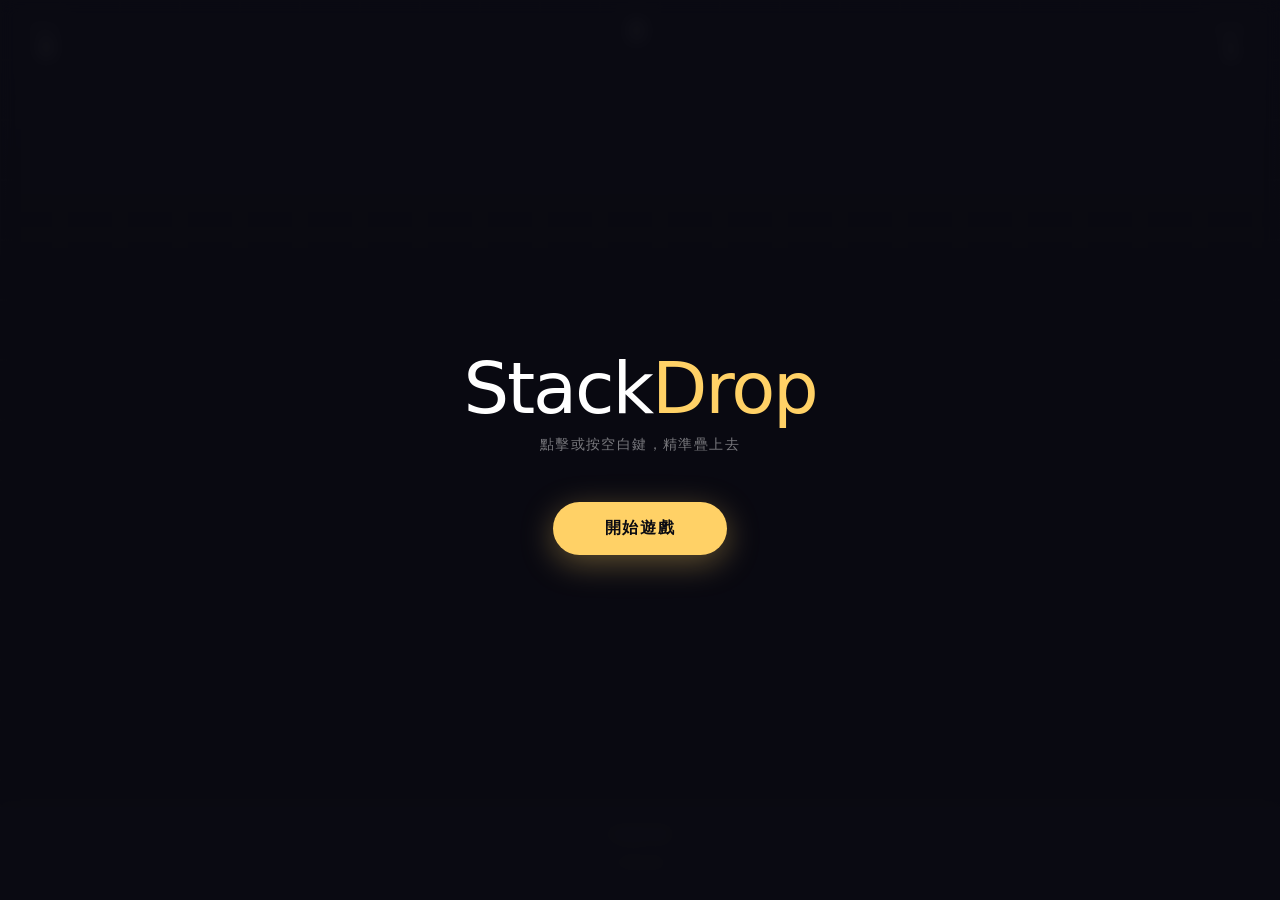
<file: index.html>
<!DOCTYPE html>
<html lang="zh-TW">
<head>
  <meta charset="UTF-8" />
  <meta name="viewport" content="width=device-width, initial-scale=1.0, user-scalable=no" />
  <title>Stack Drop</title>
  <style>
    /* ── Reset & Base ── */
    *, *::before, *::after { box-sizing: border-box; margin: 0; padding: 0; }
    html, body {
      width: 100%; height: 100%; overflow: hidden;
      background: #0a0a12;
      font-family: 'Segoe UI', system-ui, sans-serif;
      touch-action: none;
      user-select: none;
      -webkit-user-select: none;
    }

    /* ── Canvas ── */
    #game-canvas {
      display: block;
      position: absolute;
      top: 0; left: 0;
    }

    /* ── HUD ── */
    #hud {
      position: fixed;
      top: 0; left: 0; right: 0;
      display: flex;
      align-items: center;
      justify-content: space-between;
      padding: 18px 28px 0;
      pointer-events: none;
      z-index: 10;
    }
    .hud-block {
      display: flex;
      flex-direction: column;
      align-items: center;
      gap: 2px;
    }
    .hud-label {
      font-size: 10px;
      font-weight: 600;
      letter-spacing: 0.18em;
      text-transform: uppercase;
      color: rgba(255,255,255,0.35);
    }
    .hud-value {
      font-size: 28px;
      font-weight: 300;
      letter-spacing: -0.02em;
      color: #fff;
      font-variant-numeric: tabular-nums;
      line-height: 1;
    }
    #combo-display {
      font-size: 13px;
      font-weight: 600;
      letter-spacing: 0.12em;
      text-transform: uppercase;
      color: #ffd166;
      opacity: 0;
      transition: opacity 0.3s;
      min-height: 18px;
    }

    /* ── 覆蓋層：開始 / 結束 ── */
    .overlay {
      position: fixed;
      inset: 0;
      display: flex;
      flex-direction: column;
      align-items: center;
      justify-content: center;
      gap: 0;
      z-index: 20;
      background: rgba(10,10,18,0.92);
      backdrop-filter: blur(8px);
      -webkit-backdrop-filter: blur(8px);
      transition: opacity 0.4s;
    }
    .overlay.hidden {
      opacity: 0;
      pointer-events: none;
    }

    .overlay-title {
      font-size: clamp(36px, 8vw, 72px);
      font-weight: 200;
      letter-spacing: -0.03em;
      color: #fff;
      margin-bottom: 6px;
      text-align: center;
    }
    .overlay-title span { color: #ffd166; }

    .overlay-sub {
      font-size: 14px;
      color: rgba(255,255,255,0.45);
      letter-spacing: 0.1em;
      margin-bottom: 48px;
      text-align: center;
    }

    .big-btn {
      padding: 16px 52px;
      border-radius: 999px;
      border: none;
      background: #ffd166;
      color: #0a0a12;
      font-size: 16px;
      font-weight: 700;
      letter-spacing: 0.1em;
      text-transform: uppercase;
      cursor: pointer;
      pointer-events: all;
      transition: transform 0.15s, box-shadow 0.15s;
      box-shadow: 0 8px 32px rgba(255,209,102,0.35);
    }
    .big-btn:hover { transform: translateY(-3px); box-shadow: 0 14px 40px rgba(255,209,102,0.45); }
    .big-btn:active { transform: translateY(0); }

    /* 結束畫面專屬 */
    #end-screen { display: none; }
    #end-screen.visible { display: flex; }

    .end-score-big {
      font-size: clamp(64px, 14vw, 120px);
      font-weight: 200;
      letter-spacing: -0.04em;
      color: #fff;
      line-height: 1;
      margin-bottom: 4px;
    }
    .end-score-label {
      font-size: 12px;
      letter-spacing: 0.2em;
      text-transform: uppercase;
      color: rgba(255,255,255,0.4);
      margin-bottom: 8px;
    }
    .end-best {
      font-size: 15px;
      color: #ffd166;
      letter-spacing: 0.08em;
      margin-bottom: 48px;
    }
    .end-reason {
      font-size: 13px;
      color: rgba(255,255,255,0.35);
      letter-spacing: 0.08em;
      margin-bottom: 40px;
    }

    /* 排行榜 */
    #leaderboard-panel {
      position: fixed;
      bottom: 0; left: 0; right: 0;
      background: rgba(255,255,255,0.04);
      border-top: 1px solid rgba(255,255,255,0.08);
      padding: 20px 28px 28px;
      z-index: 10;
      pointer-events: none;
    }
    .lb-title {
      font-size: 10px;
      font-weight: 600;
      letter-spacing: 0.2em;
      text-transform: uppercase;
      color: rgba(255,255,255,0.3);
      margin-bottom: 12px;
      text-align: center;
    }
    .lb-list {
      display: flex;
      justify-content: center;
      gap: 32px;
      flex-wrap: wrap;
    }
    .lb-item {
      display: flex;
      flex-direction: column;
      align-items: center;
      gap: 2px;
    }
    .lb-rank {
      font-size: 10px;
      color: rgba(255,255,255,0.25);
      letter-spacing: 0.1em;
    }
    .lb-score {
      font-size: 20px;
      font-weight: 300;
      color: rgba(255,255,255,0.7);
      font-variant-numeric: tabular-nums;
    }
    .lb-item.gold .lb-score { color: #ffd166; font-weight: 600; }
    .lb-item.silver .lb-score { color: #c0c0c0; }
    .lb-item.bronze .lb-score { color: #cd7f32; }

    /* 完美提示文字 */
    #perfect-text {
      position: fixed;
      top: 50%;
      left: 50%;
      transform: translate(-50%, -50%);
      font-size: 32px;
      font-weight: 700;
      letter-spacing: 0.15em;
      text-transform: uppercase;
      color: #ffd166;
      text-shadow: 0 0 40px rgba(255,209,102,0.6);
      pointer-events: none;
      opacity: 0;
      z-index: 30;
    }

    /* 切掉提示 */
    #chop-text {
      position: fixed;
      top: 45%;
      left: 50%;
      transform: translate(-50%, -50%);
      font-size: 20px;
      font-weight: 600;
      letter-spacing: 0.1em;
      color: #ff6b6b;
      pointer-events: none;
      opacity: 0;
      z-index: 30;
    }

    /* 道具橫幅 */
    #item-banner {
      position: fixed;
      bottom: 140px;
      left: 50%;
      transform: translateX(-50%) translateY(20px);
      text-align: center;
      pointer-events: none;
      z-index: 34;
      opacity: 0;
      transition: opacity 0.15s, transform 0.15s;
      background: rgba(10,10,18,0.82);
      border-radius: 16px;
      padding: 12px 28px 14px;
      border: 1px solid rgba(255,255,255,0.1);
      backdrop-filter: blur(8px);
      min-width: 180px;
    }
    #item-banner.item-show {
      opacity: 1;
      transform: translateX(-50%) translateY(0);
      transition: opacity 0.18s cubic-bezier(0.34,1.56,0.64,1),
                  transform 0.22s cubic-bezier(0.34,1.56,0.64,1);
    }
    #item-banner.item-hidden {
      opacity: 0;
      transform: translateX(-50%) translateY(16px);
      transition: opacity 0.25s ease, transform 0.25s ease;
    }
    .ib-label {
      font-size: 9px;
      font-weight: 700;
      letter-spacing: 0.22em;
      text-transform: uppercase;
      color: rgba(255,255,255,0.4);
      margin-bottom: 4px;
    }
    .ib-name {
      font-size: 20px;
      font-weight: 700;
      letter-spacing: 0.04em;
      text-shadow: 0 0 18px currentColor;
    }

    /* 升級橫幅 */
    #level-banner {
      position: fixed;
      top: 50%;
      left: 50%;
      transform: translate(-50%, -50%) scale(0.7);
      text-align: center;
      pointer-events: none;
      z-index: 35;
      opacity: 0;
      transition: opacity 0.15s, transform 0.15s;
    }
    #level-banner.lb-show {
      opacity: 1;
      transform: translate(-50%, -50%) scale(1);
      transition: opacity 0.12s cubic-bezier(0.34,1.56,0.64,1),
                  transform 0.25s cubic-bezier(0.34,1.56,0.64,1);
    }
    #level-banner.lb-hidden {
      opacity: 0;
      transform: translate(-50%, -50%) scale(1.15);
      transition: opacity 0.35s ease, transform 0.35s ease;
    }
    .lb-lvl {
      font-size: clamp(48px, 12vw, 96px);
      font-weight: 800;
      letter-spacing: -0.02em;
      color: #fff;
      line-height: 1;
      text-shadow:
        0 0 40px rgba(255,209,102,0.9),
        0 0 80px rgba(255,209,102,0.5);
      -webkit-text-stroke: 2px rgba(255,209,102,0.6);
    }
    .lb-speed {
      font-size: clamp(16px, 4vw, 24px);
      font-weight: 600;
      letter-spacing: 0.2em;
      text-transform: uppercase;
      color: #ffd166;
      margin-top: 4px;
      text-shadow: 0 0 20px rgba(255,209,102,0.8);
    }
  </style>
</head>
<body>

  <canvas id="game-canvas"></canvas>

  <!-- HUD -->
  <div id="hud">
    <div class="hud-block">
      <span class="hud-label">Best</span>
      <span class="hud-value" id="hud-best">0</span>
    </div>
    <div class="hud-block">
      <span class="hud-value" id="hud-score">0</span>
      <span id="combo-display"></span>
    </div>
    <div class="hud-block">
      <span class="hud-label">Level</span>
      <span class="hud-value" id="hud-level">1</span>
    </div>
  </div>

  <!-- 完美 / 切掉文字 -->
  <div id="perfect-text">PERFECT!</div>
  <div id="chop-text"></div>
  <div id="level-banner" class="lb-hidden"></div>
  <div id="item-banner" class="item-hidden"></div>

  <!-- 排行榜 -->
  <div id="leaderboard-panel">
    <div class="lb-title">本地排行榜</div>
    <div class="lb-list" id="lb-list"></div>
  </div>

  <!-- 開始畫面 -->
  <div class="overlay" id="start-screen">
    <h1 class="overlay-title">Stack<span>Drop</span></h1>
    <p class="overlay-sub">點擊或按空白鍵，精準疊上去</p>
    <button class="big-btn" id="btn-start">開始遊戲</button>
  </div>

  <!-- 結束畫面 -->
  <div class="overlay hidden" id="end-screen">
    <div class="end-score-big" id="end-score">0</div>
    <div class="end-score-label">分數</div>
    <div class="end-best" id="end-best-text"></div>
    <div class="end-reason" id="end-reason"></div>
    <button class="big-btn" id="btn-restart">再玩一次</button>
  </div>

  <script>
  (() => {
    'use strict';

    /* ══════════════════════════════════════════
       常數 & 設定
    ══════════════════════════════════════════ */
    const BLOCK_H          = 28;       // 積木高度（px）
    const INIT_W           = 220;      // 初始積木寬度
    const SWING_BASE       = 5.5;      // 初始擺動速度（第 1 關）
    // 速度公式：第 n 關速度 = BASE + sum(加速量)
    // 第1→2關 +1.0，第2→3關 +1.0，第3→4關 +1.5，第4→5關 +2.0，之後每關再+0.5
    const SWING_MAX        = 999;      // 不設上限，讓它飛
    const LEVEL_EVERY      = 4;        // 每幾塊升一關
    const PERFECT_THRESH   = 6;        // 完美判定（px，極緊）
    const DROP_SPEED       = 38;       // 積木掉落速度
    const MIN_W            = 14;       // 最小寬度
    const TOWER_VISIBLE    = 60;       // 足夠大，由攝影機控制可見範圍
    const COLORS = [
      '#FF6B6B','#FF8E53','#FFD166','#06D6A0',
      '#118AB2','#A78BFA','#F472B6','#34D399',
      '#60A5FA','#FBBF24','#F87171','#4ADE80',
    ];

    /* ══════════════════════════════════════════
       Canvas 設定
    ══════════════════════════════════════════ */
    const canvas = document.getElementById('game-canvas');
    const ctx    = canvas.getContext('2d');
    let W = 0, H = 0;

    function resize() {
      W = canvas.width  = window.innerWidth;
      H = canvas.height = window.innerHeight;
    }
    window.addEventListener('resize', resize);
    resize();

    /* ══════════════════════════════════════════
       本地排行榜
    ══════════════════════════════════════════ */
    const LB_KEY = 'stackdrop_scores';
    function loadScores() {
      try { return JSON.parse(localStorage.getItem(LB_KEY)) || []; }
      catch { return []; }
    }
    function saveScore(s) {
      const scores = loadScores();
      scores.push(s);
      scores.sort((a,b) => b - a);
      const top = scores.slice(0, 10);
      localStorage.setItem(LB_KEY, JSON.stringify(top));
      return top;
    }
    function getBest() {
      const scores = loadScores();
      return scores.length ? scores[0] : 0;
    }
    function renderLeaderboard() {
      const list = document.getElementById('lb-list');
      const scores = loadScores().slice(0, 5);
      const classes = ['gold','silver','bronze','',''];
      list.innerHTML = scores.map((s,i) => `
        <div class="lb-item ${classes[i] || ''}">
          <span class="lb-rank">#${i+1}</span>
          <span class="lb-score">${s}</span>
        </div>
      `).join('') || '<span style="color:rgba(255,255,255,0.2);font-size:13px;">尚無紀錄</span>';
    }

    /* ══════════════════════════════════════════
       遊戲狀態
    ══════════════════════════════════════════ */
    let state       = 'idle';  // idle | playing | dropping | ended
    let score       = 0;
    let level       = 1;
    let combo       = 0;
    let perfectCombo = 0;

    // 已落定的塔（陣列，由下往上）
    let tower = [];     // [{ x, w, colorIdx }]

    // 當前擺動的積木
    let swing = { x: 0, w: 0, dir: 1, speed: 0, colorIdx: 0 };

    // 正在掉落的積木（動畫用）
    let falling = null;  // { x, w, colorIdx, y, targetY }

    // 被切掉的碎塊（飛出動畫）
    let debris = [];

    // 畫面偏移（塔往上長時往上推）
    let cameraY = 0;
    let targetCameraY = 0;

    // 粒子特效
    let particles = [];

    // combo 計時器
    let comboTimer = 0;

    // 升級特效
    let levelUpFlash   = 0;
    let levelUpRings   = [];
    let levelUpBanners = [];
    let prevLevel      = 1;

    // ── 道具系統 ──
    let pendingItem    = null;  // 待顯示的道具 { type, label, color }
    let activeItem     = null;  // 本塊生效的道具
    let consecutivePerf = 0;   // 連續 PERFECT 計數（每次 PERFECT +1，非PERFECT 歸0）
    let perfectFreezeCount = 0; // PERFECT 免升關計數（還剩幾塊不計入關卡進度）

    // 道具抽獎表
    const ITEM_TABLE = [
      { type:'extend',  label:'加長 ×1.2', color:'#06D6A0', weight:35, mult:1.2 },
      { type:'score15', label:'分數 ×1.5',  color:'#FFD166', weight:28, mult:1.5 },
      { type:'score18', label:'分數 ×1.8',  color:'#FF8E53', weight:18, mult:1.8 },
      { type:'score20', label:'分數 ×2.0',  color:'#FF6B6B', weight:9,  mult:2.0 },
      { type:'restore', label:'回復寬度',   color:'#A78BFA', weight:10 },
    ];

    function rollItem() {
      const total = ITEM_TABLE.reduce((s,i) => s + i.weight, 0);
      let r = Math.random() * total;
      for (const item of ITEM_TABLE) {
        r -= item.weight;
        if (r <= 0) return item;
      }
      return ITEM_TABLE[0];
    }

    /* ══════════════════════════════════════════
       初始化一局
    ══════════════════════════════════════════ */
    function initGame() {
      score        = 0;
      level        = 1;
      combo        = 0;
      perfectCombo = 0;
      tower        = [];
      falling      = null;
      debris       = [];
      particles    = [];
      cameraY      = 0;
      targetCameraY = 0;
      comboTimer   = 0;
      levelUpFlash = 0;
      levelUpRings = [];
      prevLevel    = 1;
      pendingItem  = null;
      activeItem   = null;
      consecutivePerf  = 0;
      perfectFreezeCount = 0;
      document.getElementById('level-banner').className  = 'lb-hidden';
      document.getElementById('item-banner').className   = 'item-hidden';

      // 底座：固定、稍寬
      const baseW = INIT_W + 40;
      tower.push({ x: W / 2 - baseW / 2, w: baseW, colorIdx: 0 });

      // 更新 HUD
      updateHUD();
      renderLeaderboard();

      // 準備第一個擺動積木
      spawnSwing();
    }

    /* ══════════════════════════════════════════
       生成擺動積木
    ══════════════════════════════════════════ */
    // 累進速度計算：第 n 關速度
    function calcSpeed(lvl) {
      let spd = SWING_BASE;
      for (let i = 2; i <= lvl; i++) {
        // 加速量：前兩次升關各+1.0，之後每次多+0.5
        const inc = i <= 3 ? 1.0 : 1.0 + (i - 3) * 0.5;
        spd += inc;
      }
      return spd;
    }

    function spawnSwing() {
      const top     = tower[tower.length - 1];
      const w       = top.w;
      const speed   = calcSpeed(level);
      const cIdx    = (tower.length) % COLORS.length;

      // 從左或右邊進入
      const startFromLeft = Math.random() < 0.5;
      swing = {
        x:        startFromLeft ? -w : W,
        w:        w,
        dir:      startFromLeft ? 1 : -1,
        speed:    speed,
        colorIdx: cIdx,
      };
      state = 'playing';
    }

    /* ══════════════════════════════════════════
       落下（玩家點擊時）
    ══════════════════════════════════════════ */
    function drop() {
      if (state !== 'playing') return;
      state = 'dropping';

      const top      = tower[tower.length - 1];
      const sx       = swing.x;
      const sw       = swing.w;
      const tx       = top.x;
      const tw       = top.w;

      // 重疊計算
      const overlapLeft  = Math.max(sx, tx);
      const overlapRight = Math.min(sx + sw, tx + tw);
      const overlap      = overlapRight - overlapLeft;

      if (overlap <= 0) {
        // 完全沒疊到 → 遊戲結束（直接掉落動畫）
        falling = {
          x: sx, w: sw,
          colorIdx: swing.colorIdx,
          y: getTowerTopY() - BLOCK_H,
          targetY: H + 100,
          isFail: true,
        };
        setTimeout(() => endGame('完全沒疊到！'), 600);
        return;
      }

      // 完美判定
      const isPerfect = Math.abs(sx - tx) <= PERFECT_THRESH && Math.abs((sx+sw) - (tx+tw)) <= PERFECT_THRESH;

      let newX, newW;

      // 套用待用道具
      activeItem = pendingItem;
      pendingItem = null;
      if (activeItem) hideItemBanner();

      if (isPerfect) {
        newX = tx;
        newW = tw;
        combo++;
        consecutivePerf++;
        perfectFreezeCount++;  // 這塊不計入升關

        // 分數：基礎10 + combo加乘 + 道具倍率
        const basePt   = 10 + combo * 3;
        const scoreMult = (activeItem && activeItem.mult) ? activeItem.mult : 1;
        score += Math.round(basePt * scoreMult);

        showPerfect(combo, scoreMult > 1 ? scoreMult : null);
        spawnParticles(newX + newW/2, getTowerTopY() - BLOCK_H, COLORS[swing.colorIdx], 24);

        // 連續2次 PERFECT → 抽道具
        if (consecutivePerf >= 2 && consecutivePerf % 2 === 0) {
          pendingItem = rollItem();
          showItemBanner(pendingItem);
        }
      } else {
        newX = overlapLeft;
        newW = overlap;
        combo = 0;
        consecutivePerf = 0;

        const basePt    = 10;
        const scoreMult = (activeItem && activeItem.mult) ? activeItem.mult : 1;
        score += Math.round(basePt * scoreMult);

        if (sx < tx) {
          spawnDebris(sx, sw - overlap, swing.colorIdx, getTowerTopY() - BLOCK_H, 'left');
          showChop(`-${Math.round(sw - overlap)}px`);
        } else {
          spawnDebris(sx + overlap, sw - overlap, swing.colorIdx, getTowerTopY() - BLOCK_H, 'right');
          showChop(`-${Math.round(sw - overlap)}px`);
        }
        spawnParticles(newX + newW/2, getTowerTopY() - BLOCK_H, COLORS[swing.colorIdx], 8);
      }

      // 道具效果：加長 / 回復寬度
      if (activeItem) {
        if (activeItem.type === 'extend') {
          newW = Math.min(newW * 1.2, INIT_W + 40);
          newX = newX + (isPerfect ? 0 : Math.min(newX - tx, 0));
          // 讓積木置中
          const prevCX = tx + tw / 2;
          newX = prevCX - newW / 2;
        } else if (activeItem.type === 'restore' && tower.length >= 2) {
          const prev2 = tower[tower.length - 2];
          newW = prev2.w;
          const prevCX = tx + tw / 2;
          newX = prevCX - newW / 2;
        }
      }

      // 落定的積木
      falling = {
        x: newX, w: newW,
        colorIdx: swing.colorIdx,
        y: getTowerTopY() - BLOCK_H * 1.5,
        targetY: getTowerTopY() - BLOCK_H,
        isPerfect,
      };

      // 寬度太小 → 結束
      if (newW < MIN_W) {
        falling.isFail = true;
        setTimeout(() => endGame('積木太小了！'), 400);
      }

      // 更新 level：PERFECT 塊凍結不計入升關
      let effectiveLen = tower.length - perfectFreezeCount;
      if (effectiveLen < 0) effectiveLen = 0;
      const newLevel = Math.floor(effectiveLen / LEVEL_EVERY) + 1;
      if (newLevel > level) {
        level = newLevel;
        triggerLevelUp(level);
      } else {
        level = newLevel;
      }
      updateHUD();
    }

    /* ══════════════════════════════════════════
       積木落定後加入塔
    ══════════════════════════════════════════ */
    function landBlock() {
      tower.push({ x: falling.x, w: falling.w, colorIdx: falling.colorIdx });

      // 攝影機：塔頂永遠保持在畫面 30% 處
      const desiredTopY  = H * 0.30;
      const actualTopY   = H * 0.55 - tower.length * BLOCK_H;
      targetCameraY      = desiredTopY - actualTopY;
      if (targetCameraY < 0) targetCameraY = 0; // 塔還短時不偏移

      falling = null;

      if (state !== 'ended') {
        spawnSwing();
      }
    }

    /* ══════════════════════════════════════════
       取得塔頂 Y 座標（畫面座標）
    ══════════════════════════════════════════ */
    function getTowerTopY() {
      return H * 0.55 - tower.length * BLOCK_H + cameraY;
    }

    // 攝影機將任意塔索引換算成畫面 Y
    function getBlockY(idx) {
      return H * 0.55 - (idx + 1) * BLOCK_H + cameraY;
    }

    /* ══════════════════════════════════════════
       結束
    ══════════════════════════════════════════ */
    function endGame(reason) {
      state = 'ended';
      const tops = saveScore(score);
      const best = tops[0] || score;
      const isNewBest = tops[0] === score && tops.filter(s => s === score).length === 1;

      document.getElementById('end-score').textContent = score;
      document.getElementById('end-reason').textContent = reason;
      document.getElementById('end-best-text').textContent =
        isNewBest ? '🏆 新紀錄！' : `最高分：${best}`;

      document.getElementById('hud-best').textContent = best;

      const endScreen = document.getElementById('end-screen');
      endScreen.classList.remove('hidden');
      endScreen.classList.add('visible');

      renderLeaderboard();
    }

    /* ══════════════════════════════════════════
       升級特效
    ══════════════════════════════════════════ */
    function triggerLevelUp(lvl) {
      // 1. 畫面 flash
      levelUpFlash = 18;

      // 2. 爆炸圓環（3 層）
      const cx = W / 2;
      const cy = getTowerTopY();
      for (let i = 0; i < 3; i++) {
        levelUpRings.push({
          x: cx, y: cy,
          r: 0, maxR: Math.max(W, H) * 0.8,
          alpha: 0.7 - i * 0.15,
          speed: 14 + i * 8,
          color: COLORS[(lvl + i) % COLORS.length],
        });
      }

      // 3. 爆炸粒子（大量）
      for (let i = 0; i < 60; i++) {
        const angle = (i / 60) * Math.PI * 2 + Math.random() * 0.3;
        const spd   = 3 + Math.random() * 9;
        particles.push({
          x: cx, y: cy,
          vx: Math.cos(angle) * spd,
          vy: Math.sin(angle) * spd - 3,
          color: COLORS[Math.floor(Math.random() * COLORS.length)],
          size: 3 + Math.random() * 6,
          alpha: 1,
          gravity: 0.22,
          life: 0.975 + Math.random() * 0.01,
        });
      }

      // 4. HTML 升級橫幅
      showLevelBanner(lvl);

      // 5. 震動（若支援）
      if (navigator.vibrate) navigator.vibrate([40, 20, 40]);
    }

    // 升級 HTML 橫幅
    let bannerTimer;
    function showLevelBanner(lvl) {
      const spd = calcSpeed(lvl).toFixed(1);
      const el  = document.getElementById('level-banner');
      el.innerHTML = `
        <div class="lb-lvl">LEVEL ${lvl}</div>
        <div class="lb-speed">速度 ×${spd}</div>
      `;
      el.classList.remove('lb-hidden');
      el.classList.add('lb-show');
      clearTimeout(bannerTimer);
      bannerTimer = setTimeout(() => {
        el.classList.remove('lb-show');
        el.classList.add('lb-hidden');
      }, 1400);
    }

    /* ══════════════════════════════════════════
       碎塊飛出
    ══════════════════════════════════════════ */
    function spawnDebris(x, w, colorIdx, y, side) {
      const vx = side === 'left' ? -4 - Math.random() * 3 : 4 + Math.random() * 3;
      debris.push({ x, w, colorIdx, y, vx, vy: -2, gravity: 0.4, alpha: 1 });
    }

    /* ══════════════════════════════════════════
       粒子特效
    ══════════════════════════════════════════ */
    function spawnParticles(cx, cy, color, count) {
      for (let i = 0; i < count; i++) {
        const angle = Math.random() * Math.PI * 2;
        const speed = 1 + Math.random() * 4;
        particles.push({
          x: cx, y: cy,
          vx: Math.cos(angle) * speed,
          vy: Math.sin(angle) * speed - 2,
          color,
          size: 2 + Math.random() * 4,
          alpha: 1,
          gravity: 0.18,
          life: 0.98 + Math.random() * 0.015,
        });
      }
    }

    /* ══════════════════════════════════════════
       文字提示
    ══════════════════════════════════════════ */
    let perfectTimer;
    function showPerfect(combo, mult) {
      const el = document.getElementById('perfect-text');
      el.textContent = mult ? `PERFECT  ×${mult}` : (combo >= 3 ? `PERFECT  ${combo}🔥` : 'PERFECT!');
      el.style.color = mult ? '#ff8e53' : (combo >= 3 ? '#ffd166' : '#ffd166');
      el.style.opacity = '1';
      el.style.transform = 'translate(-50%, -50%) scale(1.3)';
      el.style.transition = 'none';
      requestAnimationFrame(() => {
        el.style.transition = 'opacity 0.7s, transform 0.7s';
        el.style.transform  = 'translate(-50%, calc(-50% - 16px)) scale(1)';
      });
      clearTimeout(perfectTimer);
      perfectTimer = setTimeout(() => { el.style.opacity = '0'; }, 900);
    }

    // ── 道具橫幅 ──
    let itemBannerTimer;
    function showItemBanner(item) {
      const el = document.getElementById('item-banner');
      el.innerHTML = `<div class="ib-label">道具獲得</div><div class="ib-name" style="color:${item.color}">${item.label}</div>`;
      el.classList.remove('item-hidden');
      el.classList.add('item-show');
      clearTimeout(itemBannerTimer);
      // 持續顯示直到下一塊疊上（由 drop() 呼叫 hideItemBanner 清除）
    }
    function hideItemBanner() {
      const el = document.getElementById('item-banner');
      el.classList.remove('item-show');
      el.classList.add('item-hidden');
      clearTimeout(itemBannerTimer);
    }

    let chopTimer;
    function showChop(text) {
      const el = document.getElementById('chop-text');
      el.textContent = text;
      el.style.opacity = '1';
      el.style.transform = 'translate(-50%, -50%)';
      el.style.transition = 'none';
      requestAnimationFrame(() => {
        el.style.transition = 'opacity 0.6s, transform 0.6s';
        el.style.transform  = 'translate(-50%, calc(-50% - 24px))';
        el.style.opacity    = '0';
      });
      clearTimeout(chopTimer);
      chopTimer = setTimeout(() => {
        el.style.opacity = '0';
      }, 600);
    }

    /* ══════════════════════════════════════════
       HUD 更新
    ══════════════════════════════════════════ */
    function updateHUD() {
      document.getElementById('hud-score').textContent = score;
      document.getElementById('hud-level').textContent = level;
      document.getElementById('hud-best').textContent  = getBest();

      const comboEl = document.getElementById('combo-display');
      if (combo >= 2) {
        comboEl.style.opacity = '1';
        comboEl.textContent   = combo + 'x combo';
        comboTimer = 90;
      } else {
        comboEl.style.opacity = '0';
      }
    }

    /* ══════════════════════════════════════════
       輸入事件
    ══════════════════════════════════════════ */
    function handleInput() {
      if (state === 'playing') drop();
    }

    canvas.addEventListener('click', handleInput);
    document.addEventListener('keydown', e => {
      if (e.code === 'Space') { e.preventDefault(); handleInput(); }
    });
    document.addEventListener('touchstart', e => {
      if (state === 'playing') { e.preventDefault(); drop(); }
    }, { passive: false });

    document.getElementById('btn-start').addEventListener('click', () => {
      document.getElementById('start-screen').classList.add('hidden');
      initGame();
    });

    document.getElementById('btn-restart').addEventListener('click', () => {
      const endScreen = document.getElementById('end-screen');
      endScreen.classList.add('hidden');
      endScreen.classList.remove('visible');
      initGame();
    });

    /* ══════════════════════════════════════════
       渲染輔助
    ══════════════════════════════════════════ */
    // 漸層快取
    const gradCache = {};
    function getGrad(color, x, y, w, h) {
      const key = color + '|' + w;
      if (!gradCache[key]) {
        // 每個顏色的漸層
        const g = ctx.createLinearGradient(0, 0, 0, h * 2);
        g.addColorStop(0, lighten(color, 30));
        g.addColorStop(1, darken(color, 20));
        gradCache[key] = g;
      }
      return gradCache[key];
    }

    function lighten(hex, amt) {
      const r = Math.min(255, parseInt(hex.slice(1,3),16) + amt);
      const g = Math.min(255, parseInt(hex.slice(3,5),16) + amt);
      const b = Math.min(255, parseInt(hex.slice(5,7),16) + amt);
      return `rgb(${r},${g},${b})`;
    }
    function darken(hex, amt) {
      const r = Math.max(0, parseInt(hex.slice(1,3),16) - amt);
      const g = Math.max(0, parseInt(hex.slice(3,5),16) - amt);
      const b = Math.max(0, parseInt(hex.slice(5,7),16) - amt);
      return `rgb(${r},${g},${b})`;
    }

    function drawBlock(x, y, w, h, colorIdx, alpha = 1, shadow = true) {
      const color = COLORS[colorIdx % COLORS.length];
      ctx.save();
      ctx.globalAlpha = alpha;

      // 主體
      const grad = ctx.createLinearGradient(x, y, x, y + h);
      grad.addColorStop(0, lighten(color, 40));
      grad.addColorStop(0.5, color);
      grad.addColorStop(1, darken(color, 30));
      ctx.fillStyle = grad;

      // 圓角
      const r = Math.min(6, h * 0.3, w * 0.15);
      roundRect(ctx, x, y, w, h, r);
      ctx.fill();

      // 高光（頂部）
      ctx.fillStyle = 'rgba(255,255,255,0.18)';
      roundRect(ctx, x + 2, y + 2, w - 4, h * 0.35, r);
      ctx.fill();

      // 外邊框
      ctx.strokeStyle = 'rgba(255,255,255,0.12)';
      ctx.lineWidth = 1;
      roundRect(ctx, x, y, w, h, r);
      ctx.stroke();

      // 陰影投射（在積木下方畫細線）
      if (shadow) {
        ctx.fillStyle = 'rgba(0,0,0,0.25)';
        ctx.fillRect(x + 4, y + h, w - 8, 3);
      }

      ctx.restore();
    }

    function roundRect(ctx, x, y, w, h, r) {
      ctx.beginPath();
      ctx.moveTo(x + r, y);
      ctx.lineTo(x + w - r, y);
      ctx.quadraticCurveTo(x + w, y, x + w, y + r);
      ctx.lineTo(x + w, y + h - r);
      ctx.quadraticCurveTo(x + w, y + h, x + w - r, y + h);
      ctx.lineTo(x + r, y + h);
      ctx.quadraticCurveTo(x, y + h, x, y + h - r);
      ctx.lineTo(x, y + r);
      ctx.quadraticCurveTo(x, y, x + r, y);
      ctx.closePath();
    }

    /* ══════════════════════════════════════════
       主渲染循環
    ══════════════════════════════════════════ */
    let last = 0;
    let swingX = 0;  // 用於內插

    function loop(ts) {
      requestAnimationFrame(loop);
      const dt = Math.min((ts - last) / 16.67, 3); // normalized dt
      last = ts;

      // 清空
      ctx.clearRect(0, 0, W, H);

      // 背景漸層
      drawBackground();

      if (state === 'idle' || state === 'ended') {
        renderLeaderboard();
        return;
      }

      // 攝影機內插（稍快一點讓積木不會跑出畫面）
      cameraY += (targetCameraY - cameraY) * 0.12;

      // 更新 swing
      if (state === 'playing') {
        swing.x += swing.dir * swing.speed * dt;
        // 邊界反彈
        if (swing.x + swing.w > W + swing.w * 0.5) {
          swing.dir = -1;
          swing.x   = W + swing.w * 0.5 - swing.w;
        } else if (swing.x < -swing.w * 0.5) {
          swing.dir = 1;
          swing.x   = -swing.w * 0.5;
        }
      }

      // 更新 falling
      if (falling) {
        if (!falling.isFail) {
          falling.y += (falling.targetY - falling.y) * 0.42;
          if (Math.abs(falling.y - falling.targetY) < 0.5) {
            falling.y = falling.targetY;
            if (state !== 'ended') landBlock();
          }
        } else {
          falling.y += DROP_SPEED * dt;
        }
      }

      // 更新碎塊
      debris = debris.filter(d => d.alpha > 0.02);
      debris.forEach(d => {
        d.x    += d.vx * dt;
        d.y    += d.vy * dt;
        d.vy   += d.gravity * dt;
        d.alpha *= 0.92;
        d.vx   *= 0.98;
      });

      // 更新粒子
      particles = particles.filter(p => p.alpha > 0.02);
      particles.forEach(p => {
        p.x    += p.vx * dt;
        p.y    += p.vy * dt;
        p.vy   += p.gravity * dt;
        p.alpha *= p.life;
      });

      // combo timer
      if (comboTimer > 0) {
        comboTimer -= dt;
        if (comboTimer <= 0) {
          document.getElementById('combo-display').style.opacity = '0';
        }
      }

      // ── 繪製塔（只繪製畫面內可見部分）──
      for (let i = 0; i < tower.length; i++) {
        const y = getBlockY(i);
        if (y > H + BLOCK_H) continue;   // 在畫面下方，跳過
        if (y < -BLOCK_H * 2) continue;  // 在畫面上方，跳過
        const blk = tower[i];
        drawBlock(blk.x, y, blk.w, BLOCK_H, blk.colorIdx, 1, i === tower.length - 1);
      }

      // ── 擺動積木 ──
      if (state === 'playing') {
        const swingY = getTowerTopY() - BLOCK_H * 1.8;
        drawTrackHint(swing.x, swingY, swing.w);
        drawBlock(swing.x, swingY, swing.w, BLOCK_H, swing.colorIdx);
        drawAlignGuide(swing, tower[tower.length - 1]);
      }

      // ── 掉落積木 ──
      if (falling) {
        drawBlock(falling.x, falling.y, falling.w, BLOCK_H, falling.colorIdx);
      }

      // ── 碎塊 ──
      debris.forEach(d => {
        drawBlock(d.x, d.y, d.w, BLOCK_H, d.colorIdx, d.alpha, false);
      });

      // ── 粒子 ──
      particles.forEach(p => {
        ctx.save();
        ctx.globalAlpha = p.alpha;
        ctx.fillStyle   = p.color;
        ctx.beginPath();
        ctx.arc(p.x, p.y, p.size, 0, Math.PI * 2);
        ctx.fill();
        ctx.restore();
      });

      // ── 升級圓環 ──
      levelUpRings = levelUpRings.filter(r => r.alpha > 0.01);
      levelUpRings.forEach(r => {
        r.r    += r.speed * dt;
        r.alpha *= 0.88;
        ctx.save();
        ctx.globalAlpha  = r.alpha;
        ctx.strokeStyle  = r.color;
        ctx.lineWidth    = 3;
        ctx.shadowColor  = r.color;
        ctx.shadowBlur   = 20;
        ctx.beginPath();
        ctx.arc(r.x, r.y, r.r, 0, Math.PI * 2);
        ctx.stroke();
        ctx.restore();
      });

      // ── 升級 Flash 覆蓋 ──
      if (levelUpFlash > 0) {
        const alpha = (levelUpFlash / 18) * 0.35;
        ctx.save();
        ctx.globalAlpha = alpha;
        ctx.fillStyle   = '#ffffff';
        ctx.fillRect(0, 0, W, H);
        ctx.restore();
        levelUpFlash -= dt;
      }

      // 更新 HUD 分數
      document.getElementById('hud-score').textContent = score;
    }

    /* ── 背景 ── */
    function drawBackground() {
      const grad = ctx.createLinearGradient(0, 0, 0, H);
      grad.addColorStop(0, '#0d0d1a');
      grad.addColorStop(1, '#0a0a12');
      ctx.fillStyle = grad;
      ctx.fillRect(0, 0, W, H);

      // 格線裝飾（極淡）
      ctx.strokeStyle = 'rgba(255,255,255,0.025)';
      ctx.lineWidth = 1;
      const gridSize = 60;
      for (let x = 0; x < W; x += gridSize) {
        ctx.beginPath(); ctx.moveTo(x, 0); ctx.lineTo(x, H); ctx.stroke();
      }
      for (let y = 0; y < H; y += gridSize) {
        ctx.beginPath(); ctx.moveTo(0, y); ctx.lineTo(W, y); ctx.stroke();
      }
    }

    /* ── 擺動軌跡提示 ── */
    function drawTrackHint(sx, sy, sw) {
      ctx.save();
      ctx.globalAlpha = 0.06;
      ctx.fillStyle   = '#ffffff';
      ctx.fillRect(0, sy, W, BLOCK_H);
      ctx.restore();
    }

    /* ── 對齊輔助線 ── */
    function drawAlignGuide(swingBlk, topBlk) {
      if (!topBlk) return;
      const swingCX = swingBlk.x + swingBlk.w / 2;
      const topCX   = topBlk.x  + topBlk.w  / 2;
      const dist    = Math.abs(swingCX - topCX);
      const alpha   = Math.max(0, 1 - dist / 80) * 0.3;
      if (alpha < 0.01) return;

      const swingY = getTowerTopY() - BLOCK_H * 1.8;
      const topY   = getTowerTopY() - BLOCK_H;

      ctx.save();
      ctx.globalAlpha  = alpha;
      ctx.strokeStyle  = '#ffd166';
      ctx.lineWidth    = 1;
      ctx.setLineDash  ([4, 4]);
      ctx.beginPath();
      ctx.moveTo(swingCX, swingY + BLOCK_H);
      ctx.lineTo(topCX,  topY);
      ctx.stroke();
      ctx.restore();
    }

    /* ══════════════════════════════════════════
       啟動
    ══════════════════════════════════════════ */
    renderLeaderboard();
    document.getElementById('hud-best').textContent = getBest();
    requestAnimationFrame(loop);

  })();
  </script>
</body>
</html>
</file>
